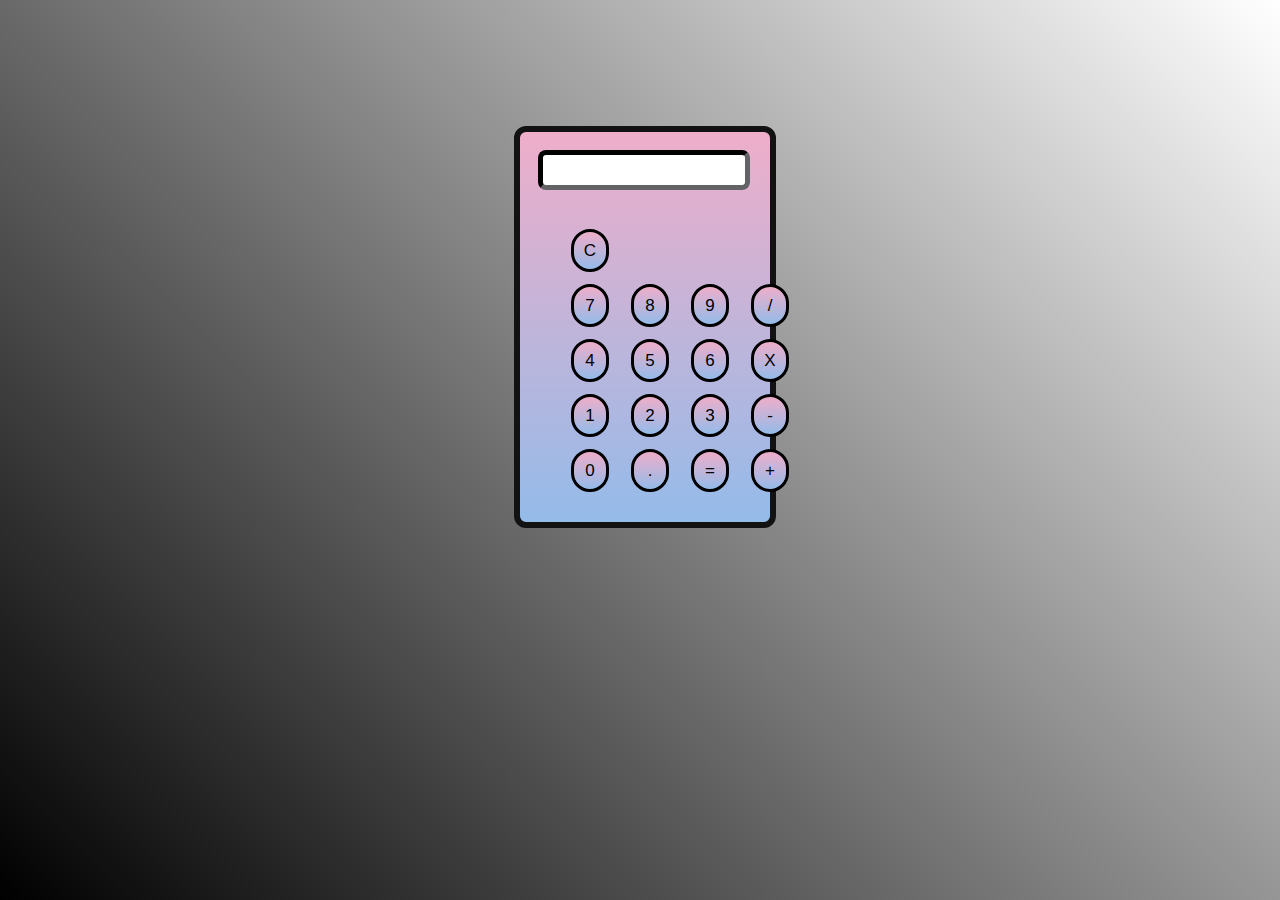
<file: index.html>
<html>
    <head>
        <title>
            CALCULATOR BY AASTHA 
        </title>
        <link type="text/css" href="style.css " rel="stylesheet">
        <script src ="javascript.js"></script>
    </head>
<body>
<div id ="mainbody">
    <div>
        <input type="text" id="screen">
    </div>
</div>
<div class="but">
    <div class="row">
        <button onclick="clrdisp()">C</button>
       
    </div>
    <div class="row">
        <button onclick="clk(7)">7</button>
        <button onclick="clk(8)">8</button>
        <button onclick="clk(9)">9</button>
        <button onclick="clk('/')">/</button>
    </div>
    <div class="row">
        <button onclick="clk(4)">4</button>
        <button onclick="clk(5)">5</button>
        <button onclick="clk(6)">6</button>
        <button onclick="clk('*')">X</button>
    </div>
    <div class="row">
        <button onclick="clk(1)">1</button>
        <button onclick="clk(2)">2</button>
        <button onclick="clk(3)">3</button>
        <button onclick="clk('-')">-</button>
    </div>
    <div class="row">
        <button onclick="clk(0)">0</button>
        <button onclick="clk('.')">.</button>
        <button onclick="eql('=')">=</button>
        <button onclick="clk('+')">+</button>
    </div>
</div>
</body>
</html>
</file>
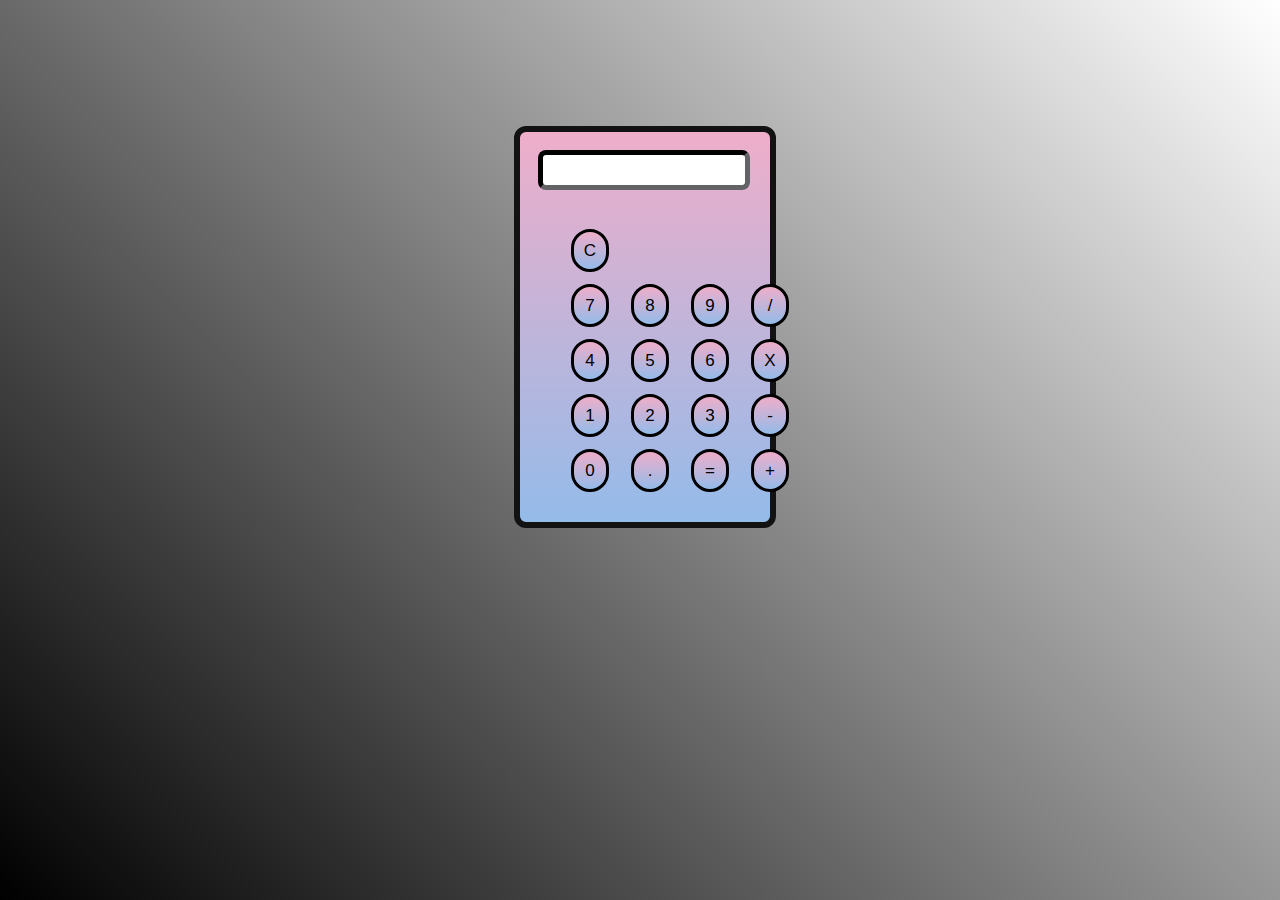
<file: calc.html>
<html>
    <head>
        <title>
            CALCULATOR BY AASTHA 
        </title>
        <link type="text/css" href="style.css " rel="stylesheet">
        <script src ="javascript.js"></script>
    </head>
<body>
<div id ="mainbody">
    <div>
        <input type="text" id="screen">
    </div>
</div>
<div class="but">
    <div class="row">
        <button onclick="clrdisp()">C</button>
       
    </div>
    <div class="row">
        <button onclick="clk(7)">7</button>
        <button onclick="clk(8)">8</button>
        <button onclick="clk(9)">9</button>
        <button onclick="clk('/')">/</button>
    </div>
    <div class="row">
        <button onclick="clk(4)">4</button>
        <button onclick="clk(5)">5</button>
        <button onclick="clk(6)">6</button>
        <button onclick="clk('*')">X</button>
    </div>
    <div class="row">
        <button onclick="clk(1)">1</button>
        <button onclick="clk(2)">2</button>
        <button onclick="clk(3)">3</button>
        <button onclick="clk('-')">-</button>
    </div>
    <div class="row">
        <button onclick="clk(0)">0</button>
        <button onclick="clk('.')">.</button>
        <button onclick="eql('=')">=</button>
        <button onclick="clk('+')">+</button>
    </div>
</div>
</body>
</html>
</file>
<file: style.css>
body{
    background: linear-gradient(
        45deg
        , black, transparent);
}

#mainbody{
    margin-left: 40%;
    margin-top: 10%;
    background: linear-gradient(#eeaeca ,#94bbe9);
    width: 250px;
    height: 390px;
    border: solid 6px;
    border-color: #121213;
    border-radius: 12px;
}
#screen{
    margin-left: 18px;
    width: 85%;
    height: 40px;
    margin-top: 18px;
    border-width: 5px;
    border-color: #121213;
    border-radius: 8px;
    font-size: larger;
    font-family: sans-serif;
    pointer-events: none;
}
.but{
    width: 252px;
    height: 305px;
    margin-left: 545px;
    margin-top: -311px;
    
}
button{
    width: 38px;
    height: 43px;
    margin-top: 12px;
    background: linear-gradient(#eeaeca, #94bbe9);
    margin-left: 18px;
    border: solid black;
    border-radius: 34px;
    font-size: 17px;
    font-weight: 100;
    font-family: sans-serif;
}
button:hover{
    cursor:pointer;
    background: linear-gradient(#e22778, #3380d8);

}
</file>
